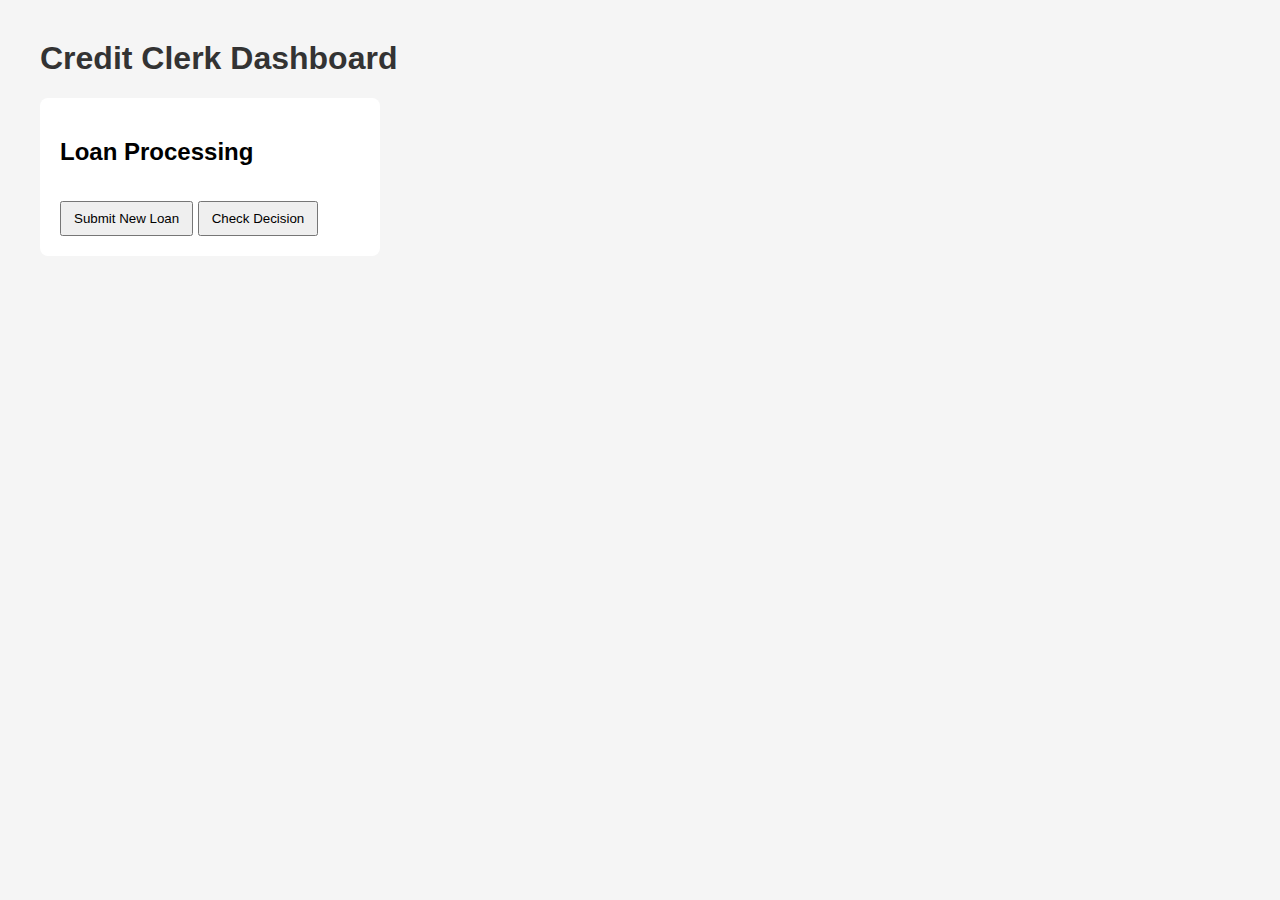
<file: frontend/index.html>
<!DOCTYPE html>
<html>
<head>
    <title>Credit Decision Dashboard</title>
    <link rel="stylesheet" href="styles.css">
</head>
<body>
    <h1>Credit Clerk Dashboard</h1>

    <div class="card">
        <h2>Loan Processing</h2>
        <button id="btn-new-loan" onclick="navigateToLoan()">Submit New Loan</button>
        <button id="btn-check-decision" onclick="navigateToDecision()">Check Decision</button>
    </div>

    <script src="app.js"></script>
</body>
</html>
</file>
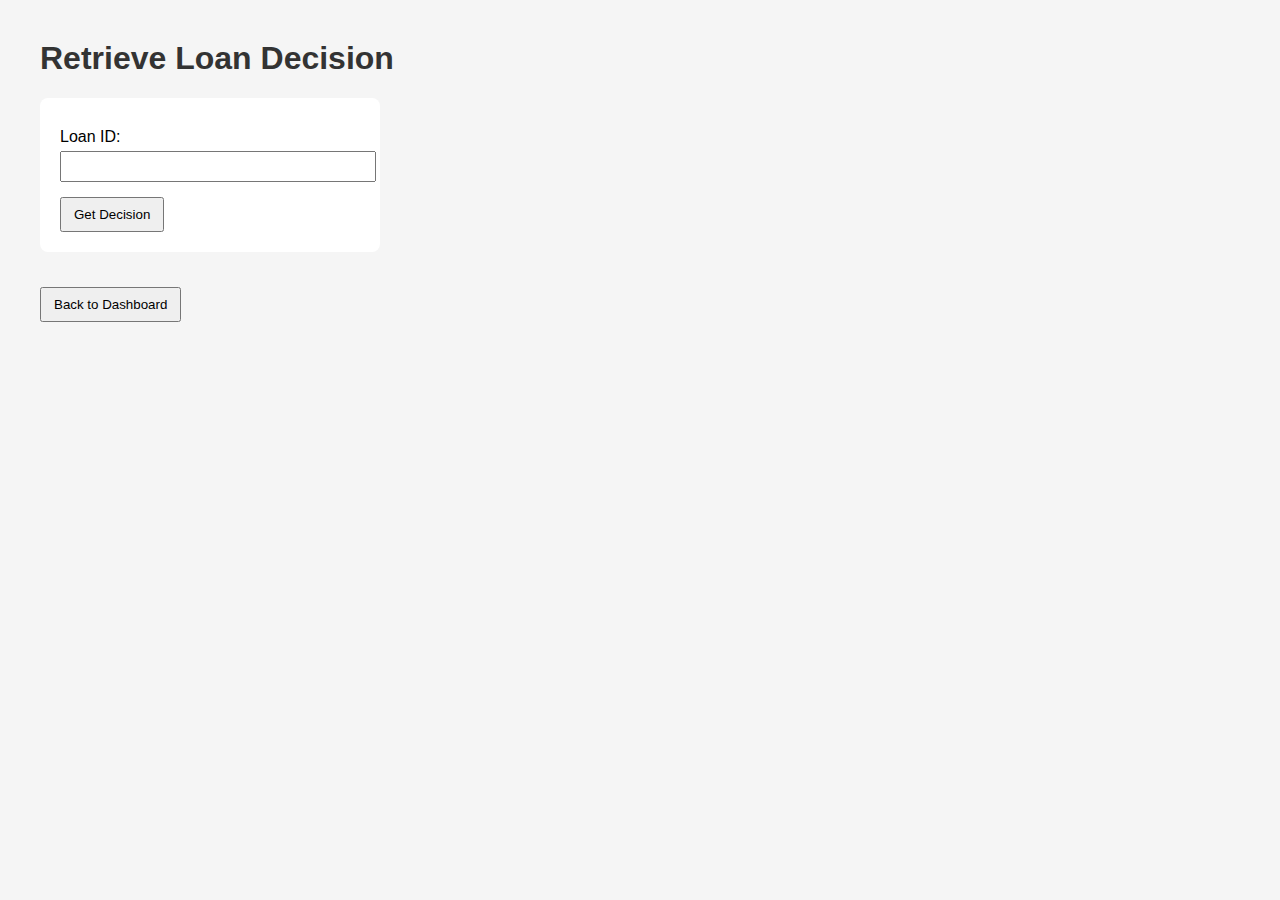
<file: frontend/decision.html>
<!DOCTYPE html>
<html>
<head>
    <title>Loan Decision</title>
    <link rel="stylesheet" href="styles.css">
</head>
<body>

<h1>Retrieve Loan Decision</h1>

<div class="card">
    <label>Loan ID:</label>
    <input id="loan-id-input" type="text" />

    <button id="get-decision-btn" onclick="getDecision()">Get Decision</button>
</div>

<div id="decision-result" class="result-box"></div>

<button onclick="goHome()">Back to Dashboard</button>

<script src="app.js"></script>
</body>
</html>
</file>
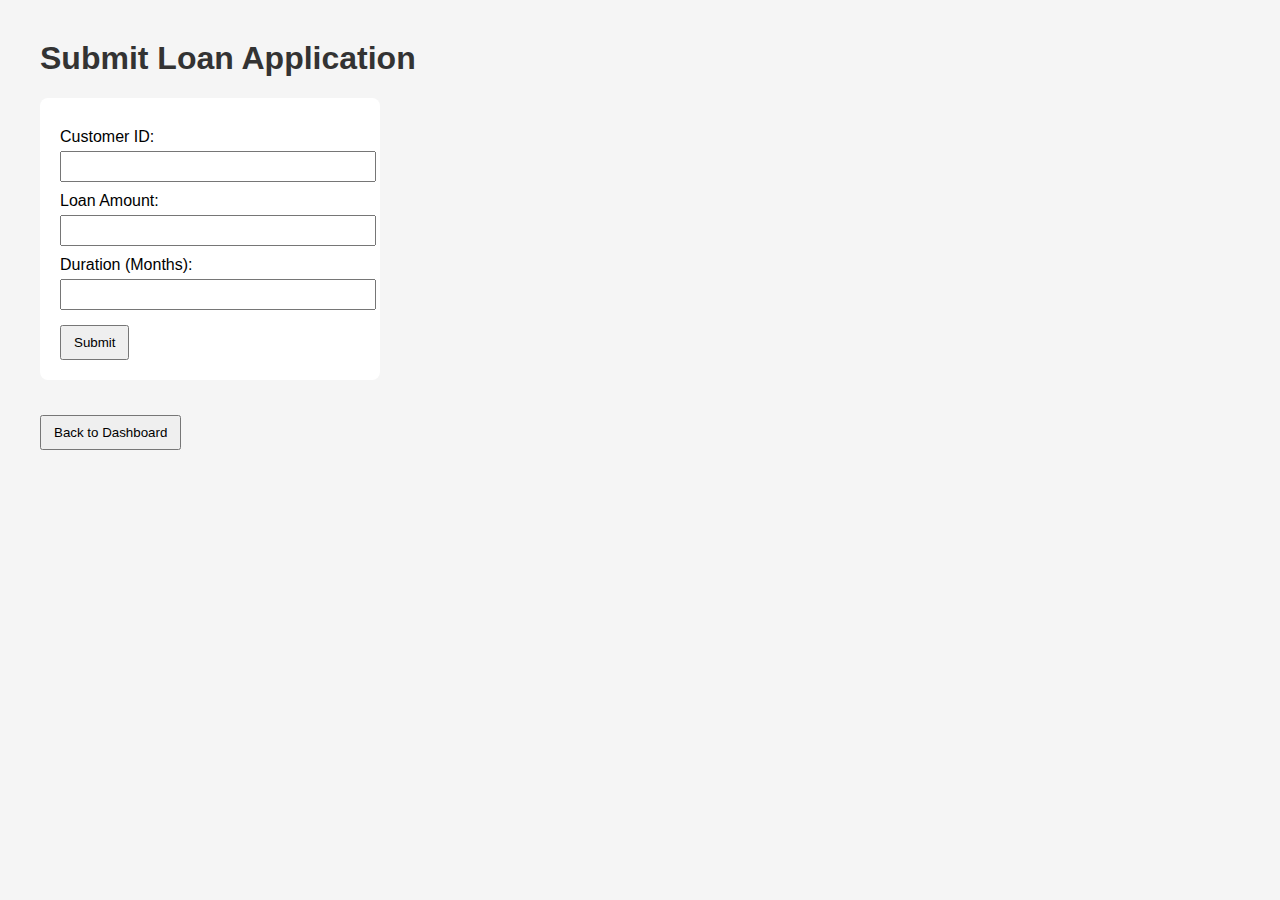
<file: frontend/loan.html>
<!DOCTYPE html>
<html>
<head>
    <title>Submit Loan</title>
    <link rel="stylesheet" href="styles.css">
</head>
<body>

<h1>Submit Loan Application</h1>

<div class="card">
    <label>Customer ID:</label>
    <input id="customer-id" type="text" />

    <label>Loan Amount:</label>
    <input id="loan-amount" type="number" />

    <label>Duration (Months):</label>
    <input id="loan-duration" type="number" />

    <button id="submit-loan-btn" onclick="submitLoan()">Submit</button>
</div>

<div id="loan-result" class="result-box"></div>

<button onclick="goHome()">Back to Dashboard</button>

<script src="app.js"></script>
</body>
</html>
</file>
<file: frontend/styles.css>
body {
    font-family: Arial, sans-serif;
    margin: 40px;
    background-color: #f5f5f5;
}

h1 {
    color: #333;
}

.card {
    background: white;
    padding: 20px;
    margin-bottom: 20px;
    border-radius: 8px;
    width: 300px;
}

label {
    display: block;
    margin-top: 10px;
}

input {
    width: 100%;
    padding: 6px;
    margin-top: 5px;
}

button {
    margin-top: 15px;
    padding: 8px 12px;
    cursor: pointer;
}

.result-box {
    margin-top: 20px;
    font-weight: bold;
}
</file>
